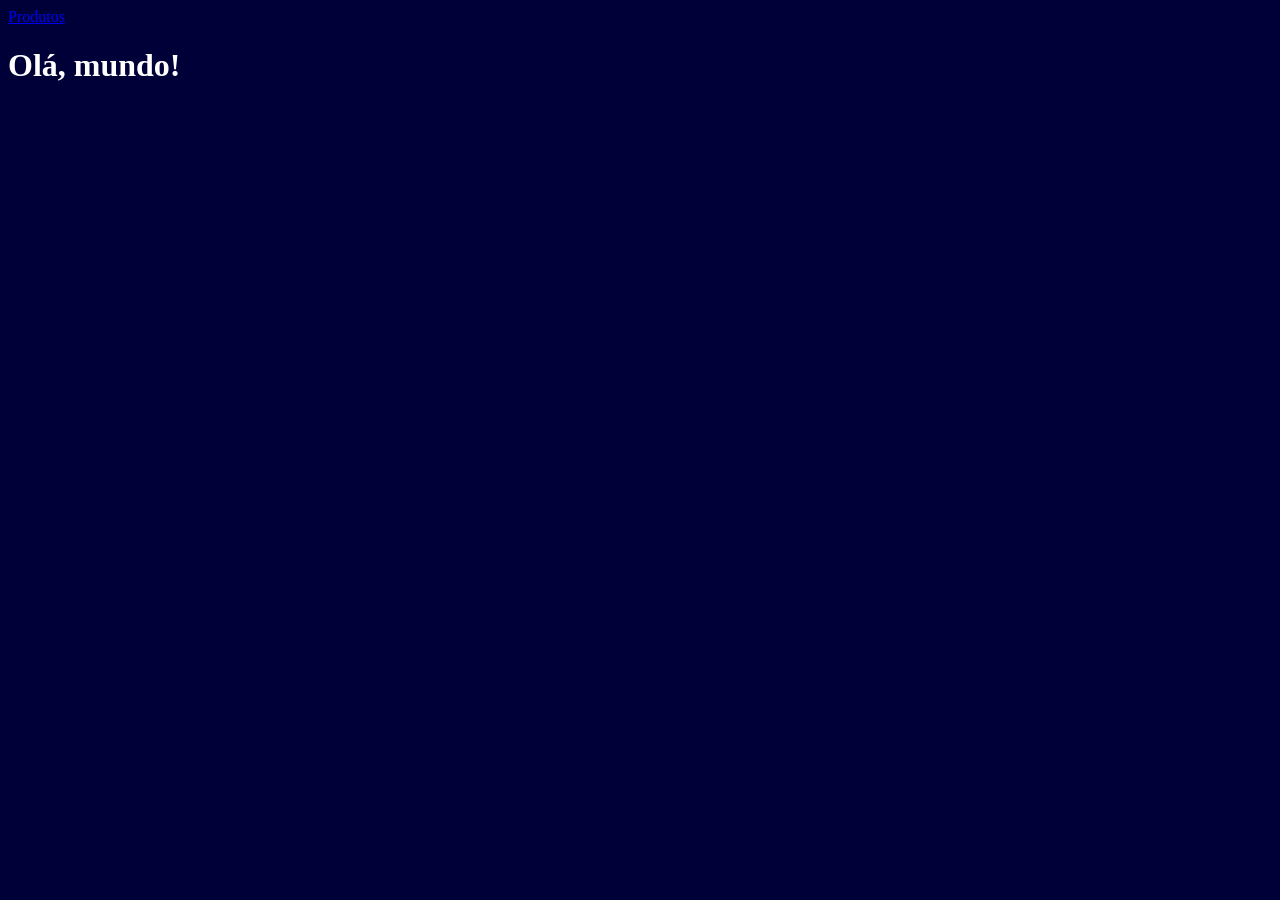
<file: index.html>
<!DOCTYPE html>
<html lang="en">
<head>
    <meta charset="UTF-8">
    <meta name="viewport" content="width=device-width, initial-scale=1.0">
    <link rel="stylesheet" href="CSS/style.css">
    <title>Document</title>
</head>
<body>
    <nav><a href="HTML5/produtos.html">Produtos</a></nav>
    <h1>Olá, mundo!</h1>
    <script src="JS/main.js"></script>
</body>
</html>
</file>
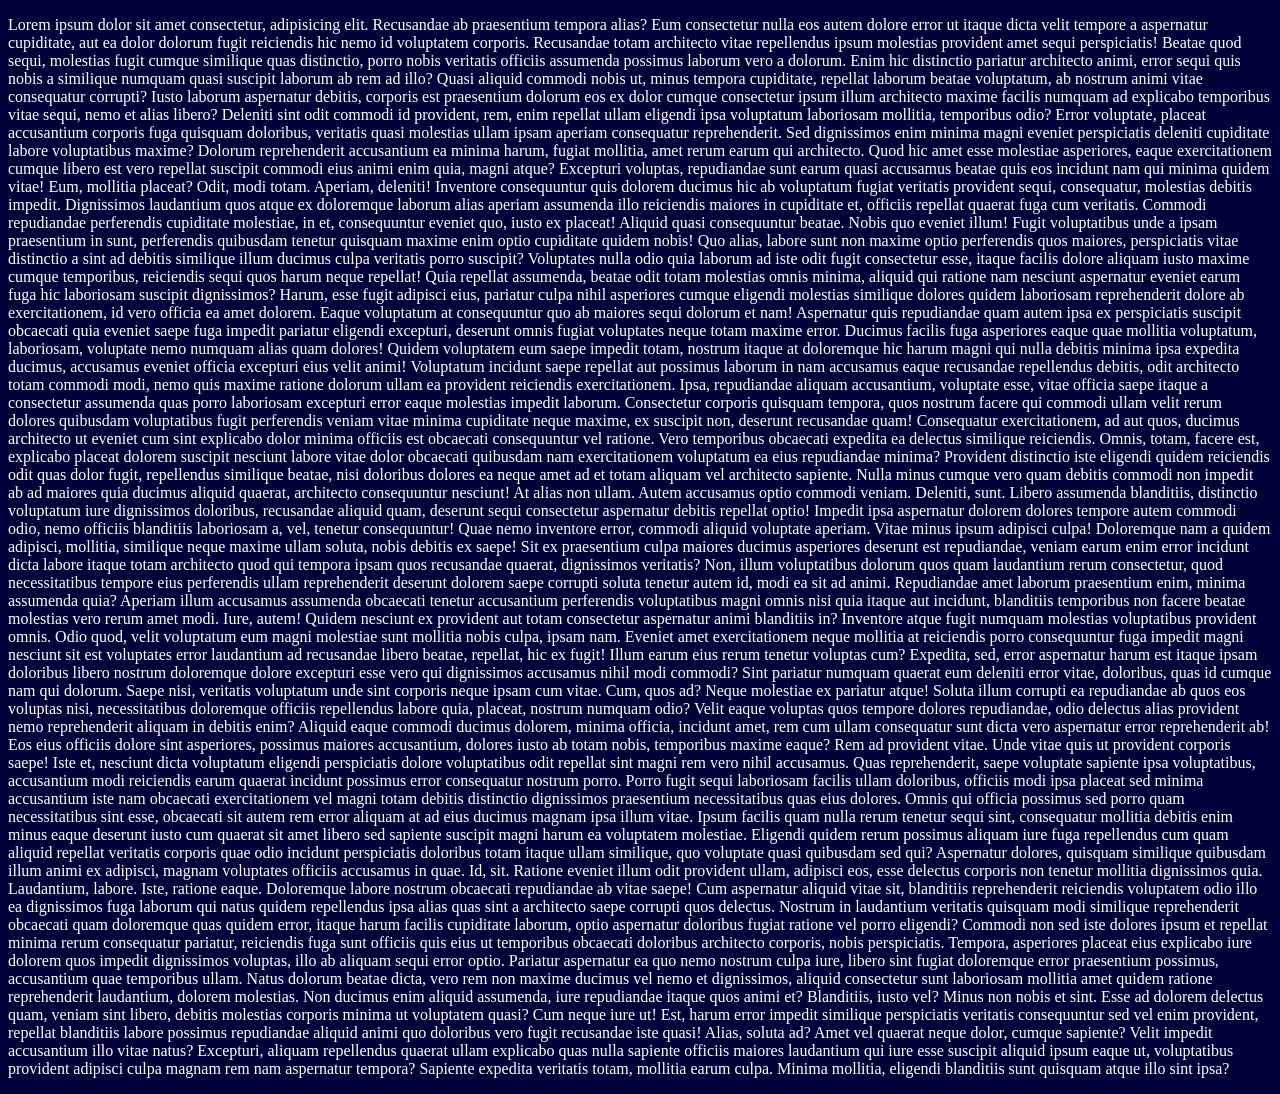
<file: HTML/produtos.html>
<!DOCTYPE html>
<html lang="en">
<head>
    <meta charset="UTF-8">
    <meta name="viewport" content="width=device-width, initial-scale=1.0">
    <link rel="stylesheet" href="../CSS/style.css">
    <title>Document</title>
</head>
<body>
    <p>Lorem ipsum dolor sit amet consectetur, adipisicing elit. Recusandae ab praesentium tempora alias? Eum consectetur nulla eos autem dolore error ut itaque dicta velit tempore a aspernatur cupiditate, aut ea dolor dolorum fugit reiciendis hic nemo id voluptatem corporis. Recusandae totam architecto vitae repellendus ipsum molestias provident amet sequi perspiciatis! Beatae quod sequi, molestias fugit cumque similique quas distinctio, porro nobis veritatis officiis assumenda possimus laborum vero a dolorum. Enim hic distinctio pariatur architecto animi, error sequi quis nobis a similique numquam quasi suscipit laborum ab rem ad illo? Quasi aliquid commodi nobis ut, minus tempora cupiditate, repellat laborum beatae voluptatum, ab nostrum animi vitae consequatur corrupti? Iusto laborum aspernatur debitis, corporis est praesentium dolorum eos ex dolor cumque consectetur ipsum illum architecto maxime facilis numquam ad explicabo temporibus vitae sequi, nemo et alias libero? Deleniti sint odit commodi id provident, rem, enim repellat ullam eligendi ipsa voluptatum laboriosam mollitia, temporibus odio? Error voluptate, placeat accusantium corporis fuga quisquam doloribus, veritatis quasi molestias ullam ipsam aperiam consequatur reprehenderit. Sed dignissimos enim minima magni eveniet perspiciatis deleniti cupiditate labore voluptatibus maxime? Dolorum reprehenderit accusantium ea minima harum, fugiat mollitia, amet rerum earum qui architecto. Quod hic amet esse molestiae asperiores, eaque exercitationem cumque libero est vero repellat suscipit commodi eius animi enim quia, magni atque? Excepturi voluptas, repudiandae sunt earum quasi accusamus beatae quis eos incidunt nam qui minima quidem vitae! Eum, mollitia placeat? Odit, modi totam. Aperiam, deleniti! Inventore consequuntur quis dolorem ducimus hic ab voluptatum fugiat veritatis provident sequi, consequatur, molestias debitis impedit. Dignissimos laudantium quos atque ex doloremque laborum alias aperiam assumenda illo reiciendis maiores in cupiditate et, officiis repellat quaerat fuga cum veritatis. Commodi repudiandae perferendis cupiditate molestiae, in et, consequuntur eveniet quo, iusto ex placeat! Aliquid quasi consequuntur beatae. Nobis quo eveniet illum! Fugit voluptatibus unde a ipsam praesentium in sunt, perferendis quibusdam tenetur quisquam maxime enim optio cupiditate quidem nobis! Quo alias, labore sunt non maxime optio perferendis quos maiores, perspiciatis vitae distinctio a sint ad debitis similique illum ducimus culpa veritatis porro suscipit? Voluptates nulla odio quia laborum ad iste odit fugit consectetur esse, itaque facilis dolore aliquam iusto maxime cumque temporibus, reiciendis sequi quos harum neque repellat! Quia repellat assumenda, beatae odit totam molestias omnis minima, aliquid qui ratione nam nesciunt aspernatur eveniet earum fuga hic laboriosam suscipit dignissimos? Harum, esse fugit adipisci eius, pariatur culpa nihil asperiores cumque eligendi molestias similique dolores quidem laboriosam reprehenderit dolore ab exercitationem, id vero officia ea amet dolorem. Eaque voluptatum at consequuntur quo ab maiores sequi dolorum et nam! Aspernatur quis repudiandae quam autem ipsa ex perspiciatis suscipit obcaecati quia eveniet saepe fuga impedit pariatur eligendi excepturi, deserunt omnis fugiat voluptates neque totam maxime error. Ducimus facilis fuga asperiores eaque quae mollitia voluptatum, laboriosam, voluptate nemo numquam alias quam dolores! Quidem voluptatem eum saepe impedit totam, nostrum itaque at doloremque hic harum magni qui nulla debitis minima ipsa expedita ducimus, accusamus eveniet officia excepturi eius velit animi! Voluptatum incidunt saepe repellat aut possimus laborum in nam accusamus eaque recusandae repellendus debitis, odit architecto totam commodi modi, nemo quis maxime ratione dolorum ullam ea provident reiciendis exercitationem. Ipsa, repudiandae aliquam accusantium, voluptate esse, vitae officia saepe itaque a consectetur assumenda quas porro laboriosam excepturi error eaque molestias impedit laborum. Consectetur corporis quisquam tempora, quos nostrum facere qui commodi ullam velit rerum dolores quibusdam voluptatibus fugit perferendis veniam vitae minima cupiditate neque maxime, ex suscipit non, deserunt recusandae quam! Consequatur exercitationem, ad aut quos, ducimus architecto ut eveniet cum sint explicabo dolor minima officiis est obcaecati consequuntur vel ratione. Vero temporibus obcaecati expedita ea delectus similique reiciendis. Omnis, totam, facere est, explicabo placeat dolorem suscipit nesciunt labore vitae dolor obcaecati quibusdam nam exercitationem voluptatum ea eius repudiandae minima? Provident distinctio iste eligendi quidem reiciendis odit quas dolor fugit, repellendus similique beatae, nisi doloribus dolores ea neque amet ad et totam aliquam vel architecto sapiente. Nulla minus cumque vero quam debitis commodi non impedit ab ad maiores quia ducimus aliquid quaerat, architecto consequuntur nesciunt! At alias non ullam. Autem accusamus optio commodi veniam. Deleniti, sunt. Libero assumenda blanditiis, distinctio voluptatum iure dignissimos doloribus, recusandae aliquid quam, deserunt sequi consectetur aspernatur debitis repellat optio! Impedit ipsa aspernatur dolorem dolores tempore autem commodi odio, nemo officiis blanditiis laboriosam a, vel, tenetur consequuntur! Quae nemo inventore error, commodi aliquid voluptate aperiam. Vitae minus ipsum adipisci culpa! Doloremque nam a quidem adipisci, mollitia, similique neque maxime ullam soluta, nobis debitis ex saepe! Sit ex praesentium culpa maiores ducimus asperiores deserunt est repudiandae, veniam earum enim error incidunt dicta labore itaque totam architecto quod qui tempora ipsam quos recusandae quaerat, dignissimos veritatis? Non, illum voluptatibus dolorum quos quam laudantium rerum consectetur, quod necessitatibus tempore eius perferendis ullam reprehenderit deserunt dolorem saepe corrupti soluta tenetur autem id, modi ea sit ad animi. Repudiandae amet laborum praesentium enim, minima assumenda quia? Aperiam illum accusamus assumenda obcaecati tenetur accusantium perferendis voluptatibus magni omnis nisi quia itaque aut incidunt, blanditiis temporibus non facere beatae molestias vero rerum amet modi. Iure, autem! Quidem nesciunt ex provident aut totam consectetur aspernatur animi blanditiis in? Inventore atque fugit numquam molestias voluptatibus provident omnis. Odio quod, velit voluptatum eum magni molestiae sunt mollitia nobis culpa, ipsam nam. Eveniet amet exercitationem neque mollitia at reiciendis porro consequuntur fuga impedit magni nesciunt sit est voluptates error laudantium ad recusandae libero beatae, repellat, hic ex fugit! Illum earum eius rerum tenetur voluptas cum? Expedita, sed, error aspernatur harum est itaque ipsam doloribus libero nostrum doloremque dolore excepturi esse vero qui dignissimos accusamus nihil modi commodi? Sint pariatur numquam quaerat eum deleniti error vitae, doloribus, quas id cumque nam qui dolorum. Saepe nisi, veritatis voluptatum unde sint corporis neque ipsam cum vitae. Cum, quos ad? Neque molestiae ex pariatur atque! Soluta illum corrupti ea repudiandae ab quos eos voluptas nisi, necessitatibus doloremque officiis repellendus labore quia, placeat, nostrum numquam odio? Velit eaque voluptas quos tempore dolores repudiandae, odio delectus alias provident nemo reprehenderit aliquam in debitis enim? Aliquid eaque commodi ducimus dolorem, minima officia, incidunt amet, rem cum ullam consequatur sunt dicta vero aspernatur error reprehenderit ab! Eos eius officiis dolore sint asperiores, possimus maiores accusantium, dolores iusto ab totam nobis, temporibus maxime eaque? Rem ad provident vitae. Unde vitae quis ut provident corporis saepe! Iste et, nesciunt dicta voluptatum eligendi perspiciatis dolore voluptatibus odit repellat sint magni rem vero nihil accusamus. Quas reprehenderit, saepe voluptate sapiente ipsa voluptatibus, accusantium modi reiciendis earum quaerat incidunt possimus error consequatur nostrum porro. Porro fugit sequi laboriosam facilis ullam doloribus, officiis modi ipsa placeat sed minima accusantium iste nam obcaecati exercitationem vel magni totam debitis distinctio dignissimos praesentium necessitatibus quas eius dolores. Omnis qui officia possimus sed porro quam necessitatibus sint esse, obcaecati sit autem rem error aliquam at ad eius ducimus magnam ipsa illum vitae. Ipsum facilis quam nulla rerum tenetur sequi sint, consequatur mollitia debitis enim minus eaque deserunt iusto cum quaerat sit amet libero sed sapiente suscipit magni harum ea voluptatem molestiae. Eligendi quidem rerum possimus aliquam iure fuga repellendus cum quam aliquid repellat veritatis corporis quae odio incidunt perspiciatis doloribus totam itaque ullam similique, quo voluptate quasi quibusdam sed qui? Aspernatur dolores, quisquam similique quibusdam illum animi ex adipisci, magnam voluptates officiis accusamus in quae. Id, sit. Ratione eveniet illum odit provident ullam, adipisci eos, esse delectus corporis non tenetur mollitia dignissimos quia. Laudantium, labore. Iste, ratione eaque. Doloremque labore nostrum obcaecati repudiandae ab vitae saepe! Cum aspernatur aliquid vitae sit, blanditiis reprehenderit reiciendis voluptatem odio illo ea dignissimos fuga laborum qui natus quidem repellendus ipsa alias quas sint a architecto saepe corrupti quos delectus. Nostrum in laudantium veritatis quisquam modi similique reprehenderit obcaecati quam doloremque quas quidem error, itaque harum facilis cupiditate laborum, optio aspernatur doloribus fugiat ratione vel porro eligendi? Commodi non sed iste dolores ipsum et repellat minima rerum consequatur pariatur, reiciendis fuga sunt officiis quis eius ut temporibus obcaecati doloribus architecto corporis, nobis perspiciatis. Tempora, asperiores placeat eius explicabo iure dolorem quos impedit dignissimos voluptas, illo ab aliquam sequi error optio. Pariatur aspernatur ea quo nemo nostrum culpa iure, libero sint fugiat doloremque error praesentium possimus, accusantium quae temporibus ullam. Natus dolorum beatae dicta, vero rem non maxime ducimus vel nemo et dignissimos, aliquid consectetur sunt laboriosam mollitia amet quidem ratione reprehenderit laudantium, dolorem molestias. Non ducimus enim aliquid assumenda, iure repudiandae itaque quos animi et? Blanditiis, iusto vel? Minus non nobis et sint. Esse ad dolorem delectus quam, veniam sint libero, debitis molestias corporis minima ut voluptatem quasi? Cum neque iure ut! Est, harum error impedit similique perspiciatis veritatis consequuntur sed vel enim provident, repellat blanditiis labore possimus repudiandae aliquid animi quo doloribus vero fugit recusandae iste quasi! Alias, soluta ad? Amet vel quaerat neque dolor, cumque sapiente? Velit impedit accusantium illo vitae natus? Excepturi, aliquam repellendus quaerat ullam explicabo quas nulla sapiente officiis maiores laudantium qui iure esse suscipit aliquid ipsum eaque ut, voluptatibus provident adipisci culpa magnam rem nam aspernatur tempora? Sapiente expedita veritatis totam, mollitia earum culpa. Minima mollitia, eligendi blanditiis sunt quisquam atque illo sint ipsa?</p>
    <script src="../JS/main.js"></script>
</body>
</html>
</file>
<file: CSS/style.css>
body {
    background-color: rgb(0, 0, 56);
    color: white;
}
</file>
